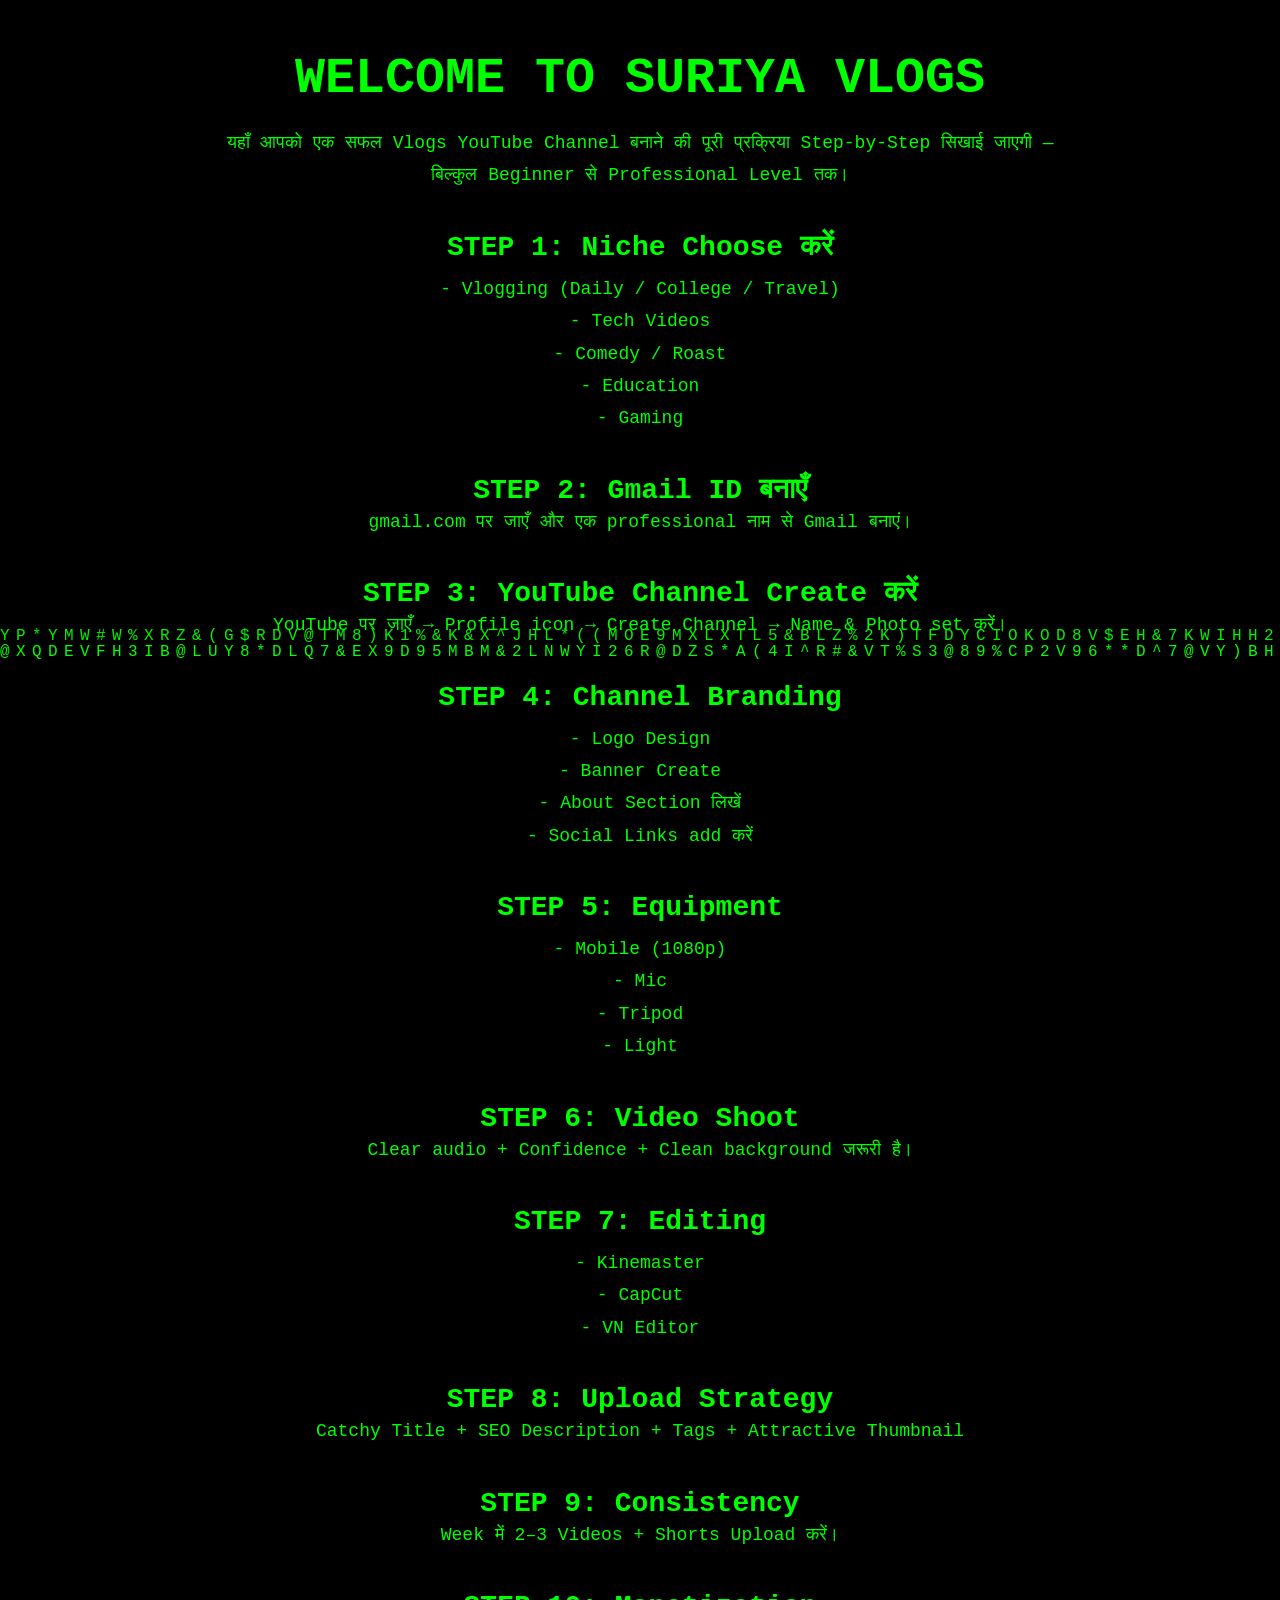
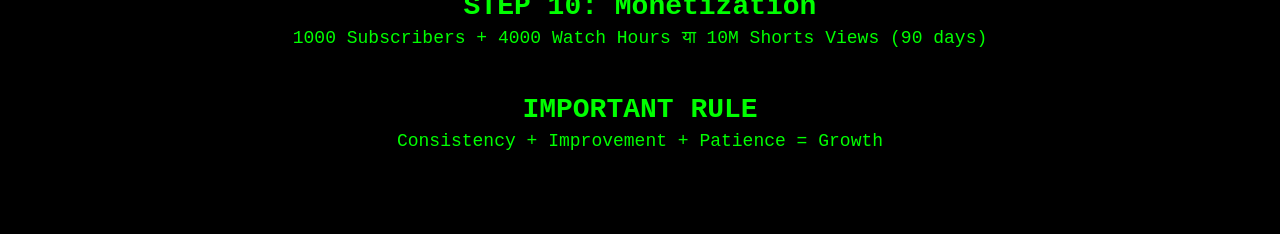
<file: indexx.html>
<!DOCTYPE html>
<html lang="en">
<head>
<meta charset="UTF-8">
<meta name="viewport" content="width=device-width, initial-scale=1.0">
<title>Suriya Vlogs</title>

<style>
*{
    margin:0;
    padding:0;
    box-sizing:border-box;
}

body{
    background:black;
    font-family:monospace;
    color:#00ff00;
    text-align:center;
}

/* Allow Scroll */
body{
    overflow:auto;
}

/* Matrix Canvas */
canvas{
    position:fixed;
    top:0;
    left:0;
    z-index:-1;
}

/* Content Styling */
.content{
    position:relative;
    z-index:1;
    padding:50px 20px;
    max-width:900px;
    margin:auto;
}

h1{
    font-size:50px;
    text-transform:uppercase;
    margin-bottom:20px;
}

h2{
    margin-top:40px;
    font-size:28px;
}

p, li{
    font-size:18px;
    line-height:1.8;
}

ul{
    list-style:none;
    margin-top:10px;
}

.section{
    margin-top:30px;
}
</style>
</head>

<body>

<canvas id="matrix"></canvas>

<div class="content">

<h1>Welcome to Suriya Vlogs</h1>

<p>
यहाँ आपको एक सफल Vlogs YouTube Channel बनाने की पूरी प्रक्रिया Step-by-Step सिखाई जाएगी — बिल्कुल Beginner से Professional Level तक।
</p>

<h2>STEP 1: Niche Choose करें</h2>
<ul>
<li>- Vlogging (Daily / College / Travel)</li>
<li>- Tech Videos</li>
<li>- Comedy / Roast</li>
<li>- Education</li>
<li>- Gaming</li>
</ul>

<h2>STEP 2: Gmail ID बनाएँ</h2>
<p>gmail.com पर जाएँ और एक professional नाम से Gmail बनाएं।</p>

<h2>STEP 3: YouTube Channel Create करें</h2>
<p>YouTube पर जाएँ → Profile icon → Create Channel → Name & Photo set करें।</p>

<h2>STEP 4: Channel Branding</h2>
<ul>
<li>- Logo Design</li>
<li>- Banner Create</li>
<li>- About Section लिखें</li>
<li>- Social Links add करें</li>
</ul>

<h2>STEP 5: Equipment</h2>
<ul>
<li>- Mobile (1080p)</li>
<li>- Mic</li>
<li>- Tripod</li>
<li>- Light</li>
</ul>

<h2>STEP 6: Video Shoot</h2>
<p>Clear audio + Confidence + Clean background जरूरी है।</p>

<h2>STEP 7: Editing</h2>
<ul>
<li>- Kinemaster</li>
<li>- CapCut</li>
<li>- VN Editor</li>
</ul>

<h2>STEP 8: Upload Strategy</h2>
<p>Catchy Title + SEO Description + Tags + Attractive Thumbnail</p>

<h2>STEP 9: Consistency</h2>
<p>Week में 2–3 Videos + Shorts Upload करें।</p>

<h2>STEP 10: Monetization</h2>
<p>
1000 Subscribers + 4000 Watch Hours  
या  
10M Shorts Views (90 days)
</p>

<h2>IMPORTANT RULE</h2>
<p>
Consistency + Improvement + Patience = Growth
</p>

</div>

<script>
const canvas = document.getElementById("matrix");
const ctx = canvas.getContext("2d");

canvas.width = window.innerWidth;
canvas.height = window.innerHeight;

const letters = "ABCDEFGHIJKLMNOPQRSTUVWXYZ123456789@#$%^&*()*&^%";
const fontSize = 16;
const columns = Math.floor(canvas.width / fontSize);

const drops = [];

for(let x = 0; x < columns; x++){
    drops[x] = 1;
}

function draw(){
    ctx.fillStyle = "rgba(0, 0, 0, 0.05)";
    ctx.fillRect(0, 0, canvas.width, canvas.height);

    ctx.fillStyle = "#0f0";
    ctx.font = fontSize + "px monospace";

    for(let i = 0; i < drops.length; i++){
        const text = letters.charAt(Math.floor(Math.random() * letters.length));
        ctx.fillText(text, i * fontSize, drops[i] * fontSize);

        if(drops[i] * fontSize > canvas.height && Math.random() > 0.975){
            drops[i] = 0;
        }

        drops[i]++;
    }
}

setInterval(draw, 33);

window.addEventListener("resize", () => {
    canvas.width = window.innerWidth;
    canvas.height = window.innerHeight;
});
</script>

</body>
</html>
</file>
